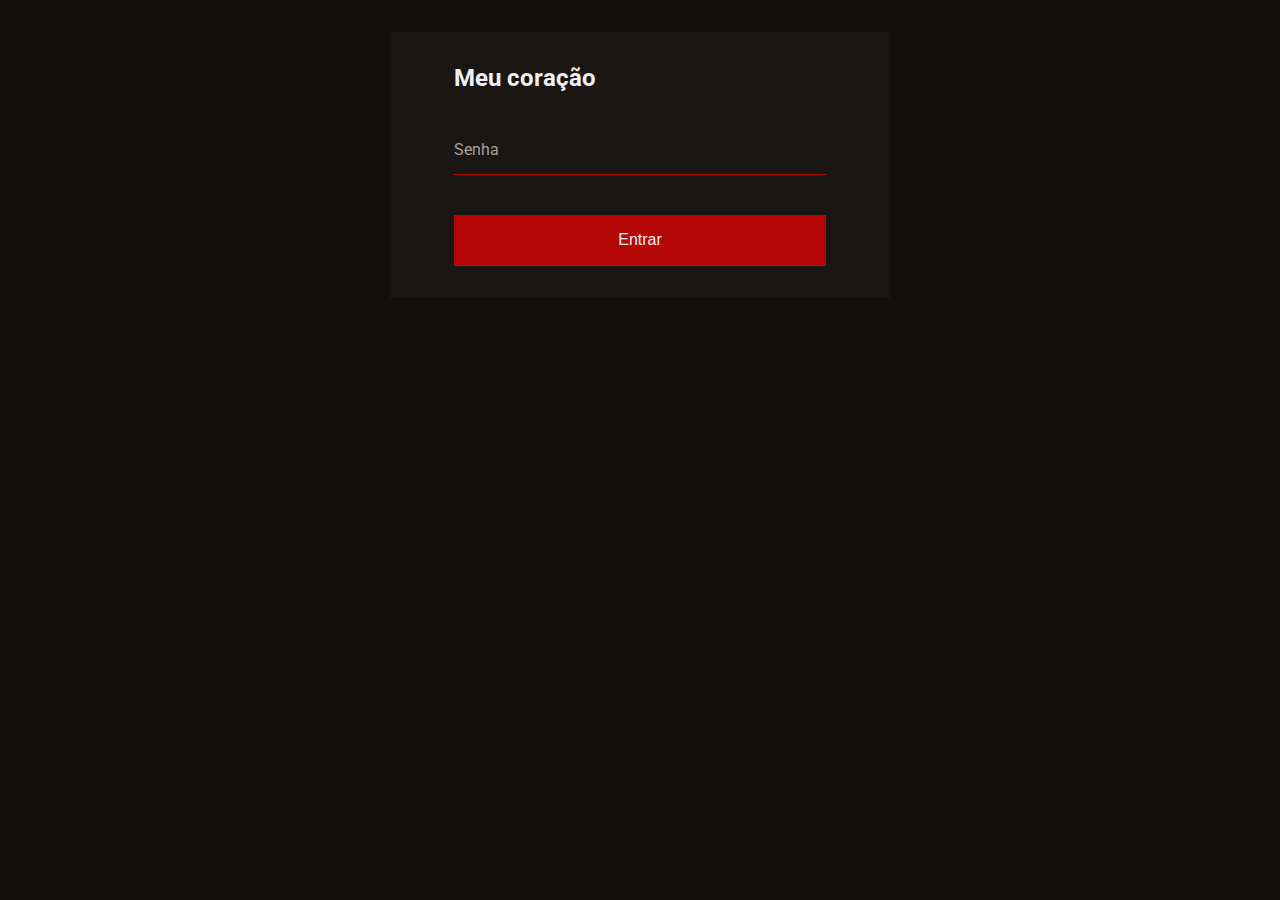
<file: index.html>
<!DOCTYPE html>
<html lang="pt-br">

<head>
  <meta charset="UTF-8">
  <meta name="viewport" content="width=device-width, initial-scale=1.0">
  <title>Myheart</title>
  <script src="javscript.js" defer></script>
  <link rel="stylesheet" href="style.css">
  <link rel="stylesheet" href="https://fonts.googleapis.com/css2?family=Roboto:wght@300;700&display=swap">
</head>

<body>

  <form action="">
    <h2>
      Meu coração
    </h2>

    <div class="input">
      <input required type="text" id="senha" name="senha" />
      <label>Senha</label>
      <span class="error"></span>
    </div>

    <input type="submit" value="Entrar" id="botao"/>

  </form>
</body>

</html>
</file>
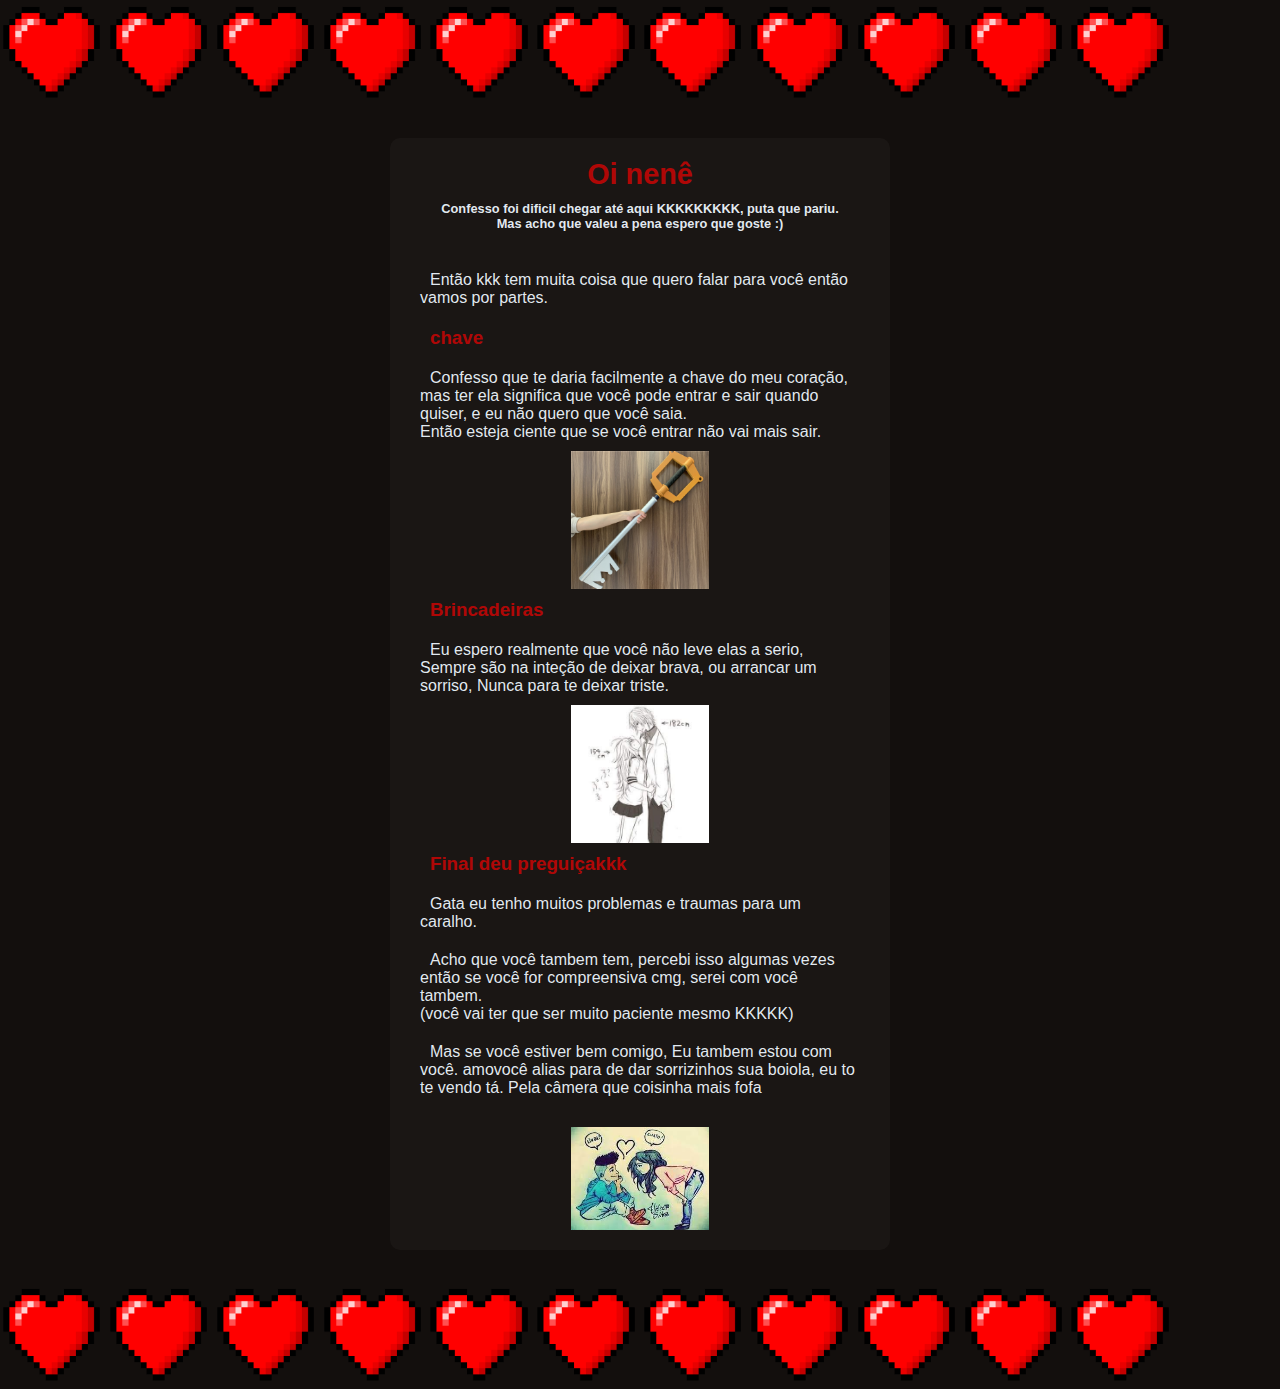
<file: index2.html>
<!DOCTYPE html>
<html lang="pt-br">
<head>
    <meta charset="UTF-8">
    <meta http-equiv="X-UA-Compatible" content="IE=edge">
    <meta name="viewport" content="width=device-width, initial-scale=1.0">
    <link rel="stylesheet" href="style.css">
    <link rel="stylesheet" href="style2.css">
    <title>Document</title>
</head>
<body>
    <header><div class="box-img"><img src="imagens/Daniel Studios Pack Render (269).png" alt="" class="fundo"></div>
        <div class="box-img"><img src="imagens/Daniel Studios Pack Render (269).png" alt="" class="fundo"></div>
        <div class="box-img"><img src="imagens/Daniel Studios Pack Render (269).png" alt="" class="fundo"></div>
        <div class="box-img"><img src="imagens/Daniel Studios Pack Render (269).png" alt="" class="fundo"></div>
        <div class="box-img"><img src="imagens/Daniel Studios Pack Render (269).png" alt="" class="fundo"></div>
        <div class="box-img"><img src="imagens/Daniel Studios Pack Render (269).png" alt="" class="fundo"></div>
        <div class="box-img"><img src="imagens/Daniel Studios Pack Render (269).png" alt="" class="fundo"></div>
        <div class="box-img"><img src="imagens/Daniel Studios Pack Render (269).png" alt="" class="fundo"></div>
        <div class="box-img"><img src="imagens/Daniel Studios Pack Render (269).png" alt="" class="fundo"></div>
        <div class="box-img"><img src="imagens/Daniel Studios Pack Render (269).png" alt="" class="fundo"></div>
        <div class="box-img"><img src="imagens/Daniel Studios Pack Render (269).png" alt="" class="fundo"></div>
       </header>
    <div class="box">
    <h1>Oi nenê</h1>
        <h2>
            Confesso foi dificil chegar até aqui KKKKKKKKK,  puta que pariu.<br>
                Mas  acho que valeu a pena espero que goste :)
        </h2>
        <p>Então kkk tem muita coisa que quero falar para você então vamos por partes.</p>
        <h3>chave</h3>
        <p>Confesso que te daria facilmente a chave do meu coração,<br> 
            mas ter ela significa que você pode entrar e sair quando quiser, e eu não quero que você saia. 
            <br>Então esteja ciente que se você entrar não vai mais sair.
        </p>
        <img src="imagens/Jogo-cosplay-prop-reino-cora-es-ouro-chave-1-1-plut-nio-arma-filme-jogo-anime.jpg" alt="" class="imagem">
        <h3>Brincadeiras</h3>
        <p>Eu espero  realmente que você não leve elas a serio,<br>
            Sempre são na inteção de deixar brava, ou arrancar um sorriso, Nunca para te deixar triste.<br>
        </p>
        <img src="imagens/dc39254adc8e58e098998b10ac45fab1.jpg" alt="" class="imagem">
        <h3>Final deu preguiçakkk</h3>
        <p>
            Gata eu tenho muitos problemas e traumas para um caralho.
            <p>Acho que você tambem tem, percebi isso algumas vezes então se você for compreensiva cmg,
            serei com você tambem.<br>
             (você vai ter que ser muito paciente mesmo KKKKK)</p>
              <p>  Mas se você estiver bem comigo, Eu tambem estou com você. amovocê  
             alias para de dar sorrizinhos sua boiola, eu to te vendo tá. Pela câmera que coisinha mais fofa</p>
        </p>
        <img src="imagens/download.jfif" alt="" class="imagem">


    </div>
    <footer>
    <div class="box-img"><img src="imagens/Daniel Studios Pack Render (269).png" alt="" class="fundo"></div>
    <div class="box-img"><img src="imagens/Daniel Studios Pack Render (269).png" alt="" class="fundo"></div>
    <div class="box-img"><img src="imagens/Daniel Studios Pack Render (269).png" alt="" class="fundo"></div>
    <div class="box-img"><img src="imagens/Daniel Studios Pack Render (269).png" alt="" class="fundo"></div>
    <div class="box-img"><img src="imagens/Daniel Studios Pack Render (269).png" alt="" class="fundo"></div>
    <div class="box-img"><img src="imagens/Daniel Studios Pack Render (269).png" alt="" class="fundo"></div>
    <div class="box-img"><img src="imagens/Daniel Studios Pack Render (269).png" alt="" class="fundo"></div>
    <div class="box-img"><img src="imagens/Daniel Studios Pack Render (269).png" alt="" class="fundo"></div>
    <div class="box-img"><img src="imagens/Daniel Studios Pack Render (269).png" alt="" class="fundo"></div>
    <div class="box-img"><img src="imagens/Daniel Studios Pack Render (269).png" alt="" class="fundo"></div>
    <div class="box-img"><img src="imagens/Daniel Studios Pack Render (269).png" alt="" class="fundo"></div>

</footer>
</body>
</html>
</file>
<file: style.css>
:root {
    --primary-color: #ff0000ac;
    --bg-color: #130f0d;
    --text-color: #f0f0f5;
    --light-color: rgba(255, 255, 255, 0.066);
}

* {
    margin: 0;
    padding: 0;
    box-sizing: border-box;
}

html {
    font-family: "Roboto", sans-serif;
    height: 100%;
}

body {
    height: 100vh;

    display: flex;
    flex-direction: column;

    background-color: #130f0d;
    color: #f0f0f5;
}

form {
    background: rgba(255, 255, 255, 0.03);

    width: 100%;
    max-width: 500px;

    margin: 32px auto;
    padding: 32px 64px;

    display: flex;
    flex-direction: column;
}

form h2 {
    margin-bottom: 32px;
}

div.input {
    margin-bottom: 24px;
    position: relative;
}

input,
button {
    /* reset appeareance */
    -moz-appearance: none;
    -webkit-appearance: none;
    appearance: none;

    /* box */
    width: 100%;

    padding: 16px 0;

    border:none;
    border-bottom: 1px solid var(--primary-color);

    background-color: transparent;

    outline: none;

    /* text */
    color: var(--text-color);
    font-size: 1em;

}

#botao {
    margin-top: 16px;
    background-color: var(--primary-color);
}

input ~ label {
    position: absolute;
    top: 16px;
    left: 0;

    color: rgba(255, 255, 255, 0.6) ;

    transition: .4s;
}

input:focus ~ label,
input:valid ~ label {
    transform: translateY(-24px);
    font-size: 0.8em;
    letter-spacing: 0.1em;
}


.input span.error {
    display: flex;
    
    padding: 0;

    background-color: rgba(255, 0, 0, 0.2);
}

.input span.error.active {
    border: 1px solid red;
    padding: 0.4em;
}
</file>
<file: style2.css>
.box{background: rgba(255, 255, 255, 0.03);
    width: 100%;
    max-width: 500px;

    margin: 32px auto;
    padding: 20px;
    color: rgba(240, 248, 255, 0.943);
    display: flex;
    flex-direction: column;
    text-align: center;
    border-radius: 10px;
}
h2{
    font-size: 80%;
    padding-bottom: 30px;
}
h1{
    font-size: 180%;
    color: #ff0000ac;
    padding-bottom: 10px;
}
p, h3{
    text-align: left;
    padding: 10px;
    text-indent: 10px;
}
.imagem{
    max-width: 30%;
    margin: auto;
}
h3{
    color: #ff0000ac;   
}
.fundo{
    max-width: 8%;
}
.box-img{
    display: inline;
    max-height: 20%;
    
}
</file>
